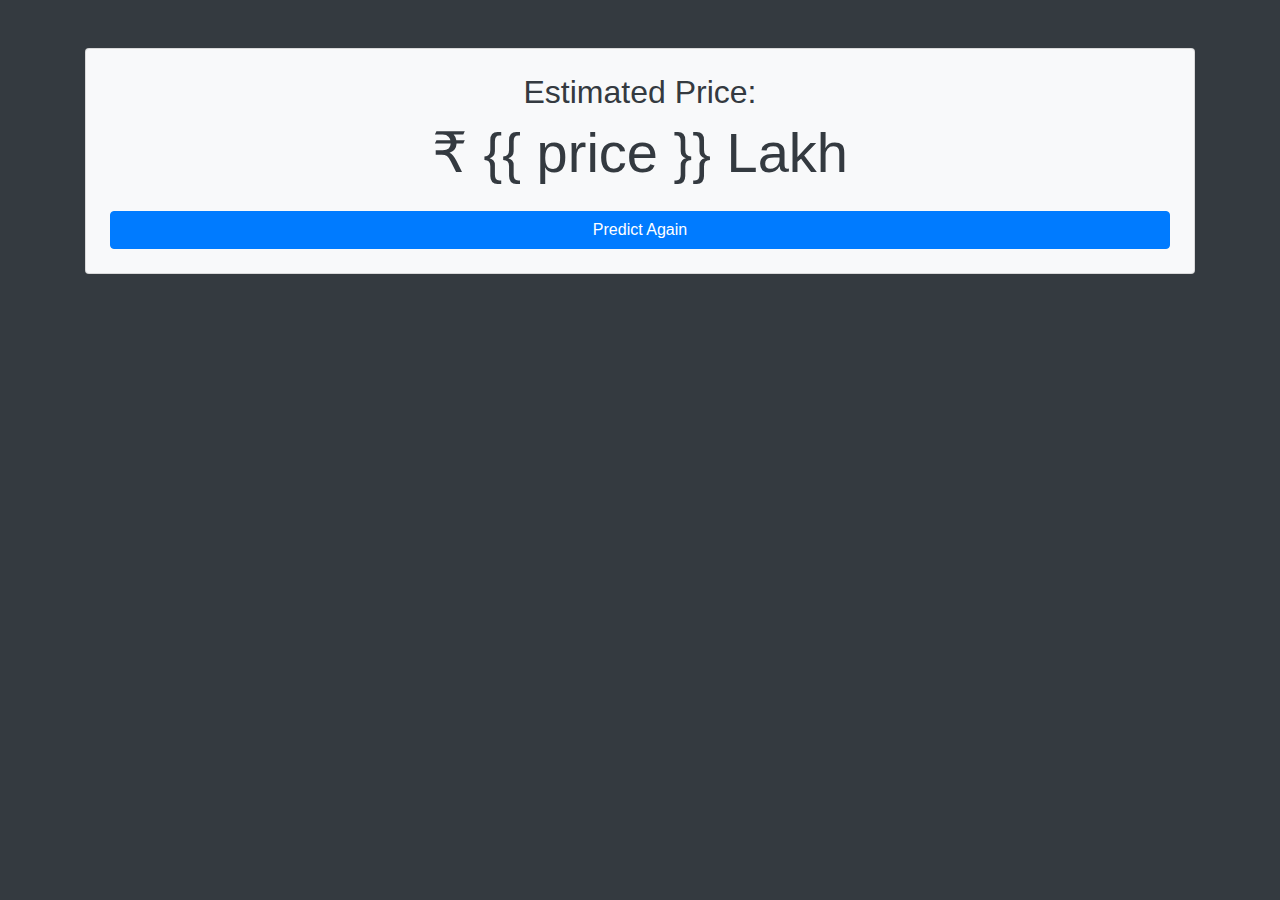
<file: templates/result.html>
<!doctype html>
<html lang="en">
<head>
  <meta charset="UTF-8">
  <title>Prediction Result</title>
  <link rel="stylesheet" href="https://cdn.jsdelivr.net/npm/bootstrap@4.1.3/dist/css/bootstrap.min.css">
</head>
<body class="bg-dark text-white">
  <div class="container text-center mt-5">
    <div class="card bg-light text-dark p-4">
      <h2>Estimated Price:</h2>
      <h3 class="display-4">₹ {{ price }} Lakh</h3>
      <a href="/" class="btn btn-primary mt-3">Predict Again</a>
    </div>
  </div>
</body>
</html>
</file>
